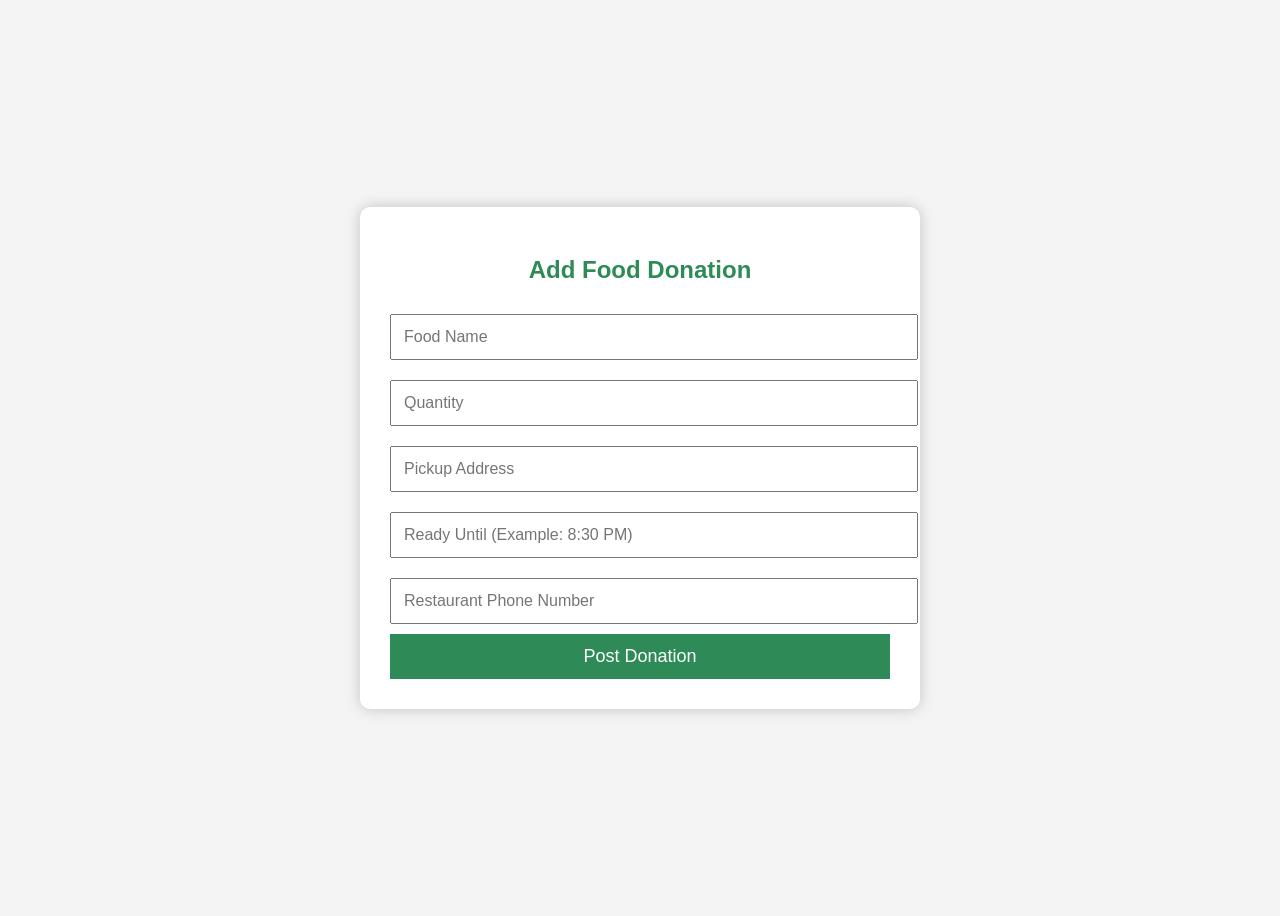
<file: templates/add_donation.html>
<!DOCTYPE html>
<html>

<head>

    <title>Add Donation</title>

    <style>

        body{
            font-family:Arial;
            background:#f4f4f4;
            display:flex;
            justify-content:center;
            align-items:center;
            min-height:100vh;
        }

        .box{

            width:500px;
            background:white;
            padding:30px;
            border-radius:10px;
            box-shadow:0 0 15px rgba(0,0,0,.2);

        }

        h2{

            text-align:center;
            color:#2E8B57;
            margin-bottom:20px;

        }

        input{

            width:100%;
            padding:12px;
            margin:10px 0;
            font-size:16px;

        }

        button{

            width:100%;
            padding:12px;
            background:#2E8B57;
            color:white;
            border:none;
            cursor:pointer;
            font-size:18px;

        }

        button:hover{

            background:#1E5631;

        }

    </style>

</head>

<body>

<div class="box">

<h2>Add Food Donation</h2>

<form method="POST">

<input
type="text"
name="food_name"
placeholder="Food Name"
required>

<input
type="text"
name="quantity"
placeholder="Quantity"
required>

<input
type="text"
name="address"
placeholder="Pickup Address"
required>

<input
type="text"
name="ready_until"
placeholder="Ready Until (Example: 8:30 PM)"
required>

<input
type="text"
name="phone"
placeholder="Restaurant Phone Number"
required>

<button>

Post Donation

</button>

</form>

</div>

</body>

</html>
</file>
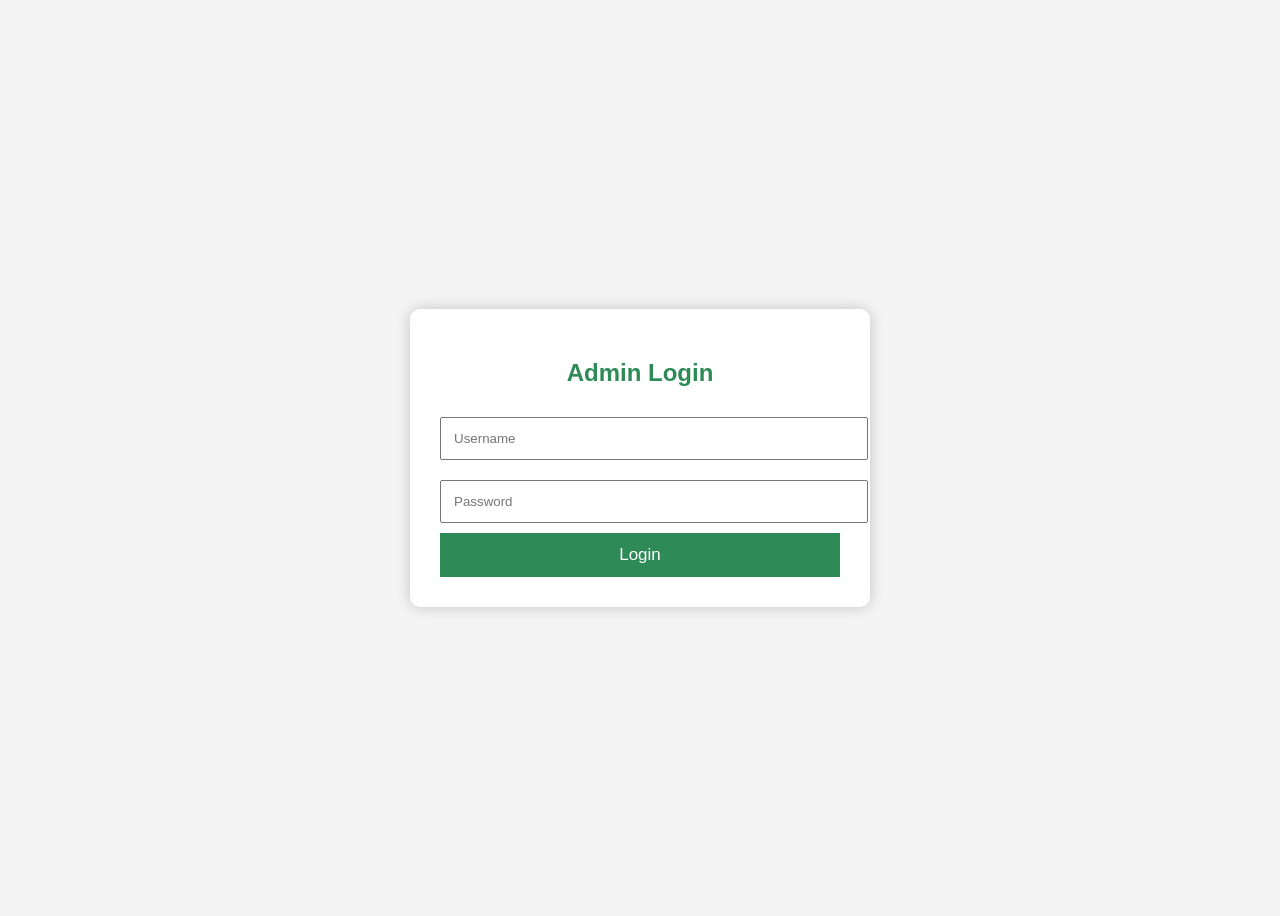
<file: templates/admin_login.html>
<!DOCTYPE html>
<html>
<head>
    <title>Admin Login</title>

    <style>
        body{
            font-family:Arial;
            background:#f4f4f4;
            display:flex;
            justify-content:center;
            align-items:center;
            height:100vh;
        }

        .box{
            width:400px;
            background:white;
            padding:30px;
            border-radius:10px;
            box-shadow:0 0 15px rgba(0,0,0,.2);
        }

        h2{
            text-align:center;
            color:#2E8B57;
        }

        input{
            width:100%;
            padding:12px;
            margin:10px 0;
        }

        button{
            width:100%;
            padding:12px;
            background:#2E8B57;
            color:white;
            border:none;
            font-size:17px;
            cursor:pointer;
        }
    </style>
</head>

<body>

<div class="box">

<h2>Admin Login</h2>

<form method="POST">

<input
type="text"
name="username"
placeholder="Username"
required>

<input
type="password"
name="password"
placeholder="Password"
required>

<button>Login</button>

</form>

</div>

</body>
</html>
</file>
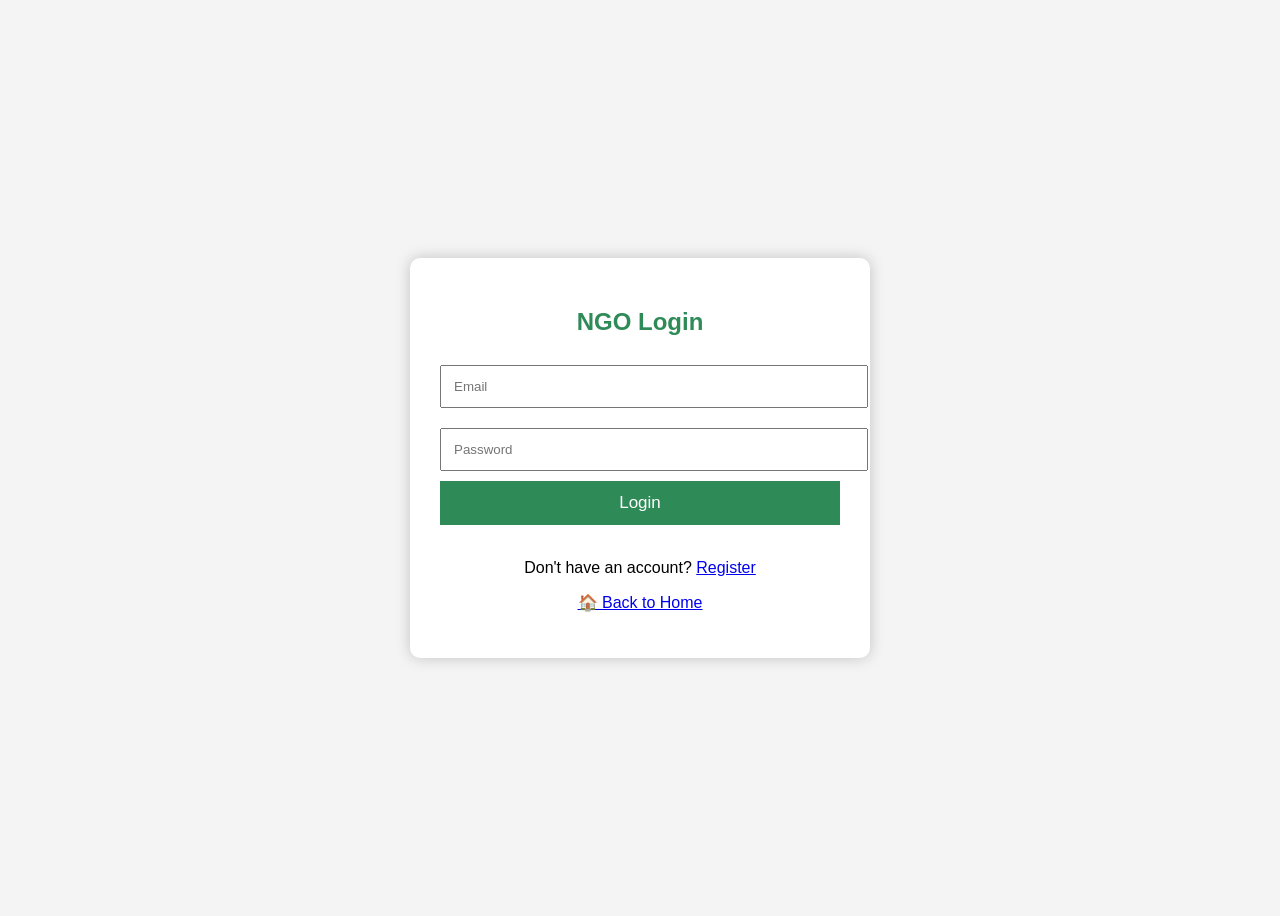
<file: templates/ngo_login.html>
<!DOCTYPE html>
<html>

<head>

    <title>NGO Login</title>

    <style>

        body{
            font-family:Arial;
            background:#f4f4f4;
            display:flex;
            justify-content:center;
            align-items:center;
            height:100vh;
        }

        .box{
            width:400px;
            background:white;
            padding:30px;
            border-radius:10px;
            box-shadow:0 0 15px rgba(0,0,0,.2);
        }

        h2{
            text-align:center;
            color:#2E8B57;
        }

        input{
            width:100%;
            padding:12px;
            margin:10px 0;
        }

        button{
            width:100%;
            padding:12px;
            background:#2E8B57;
            color:white;
            border:none;
            cursor:pointer;
            font-size:17px;
        }

        p{
            text-align:center;
        }

    </style>

</head>

<body>

<div class="box">

<h2>NGO Login</h2>

<form method="POST">

<input type="email" name="email" placeholder="Email" required>

<input type="password" name="password" placeholder="Password" required>

<button type="submit">Login</button>

</form>

<br>

<p>
    Don't have an account?
    <a href="/ngo/register">Register</a>
</p>

<p>
    <a href="/">🏠 Back to Home</a>
</p>

</div>

</body>
</html>
</file>
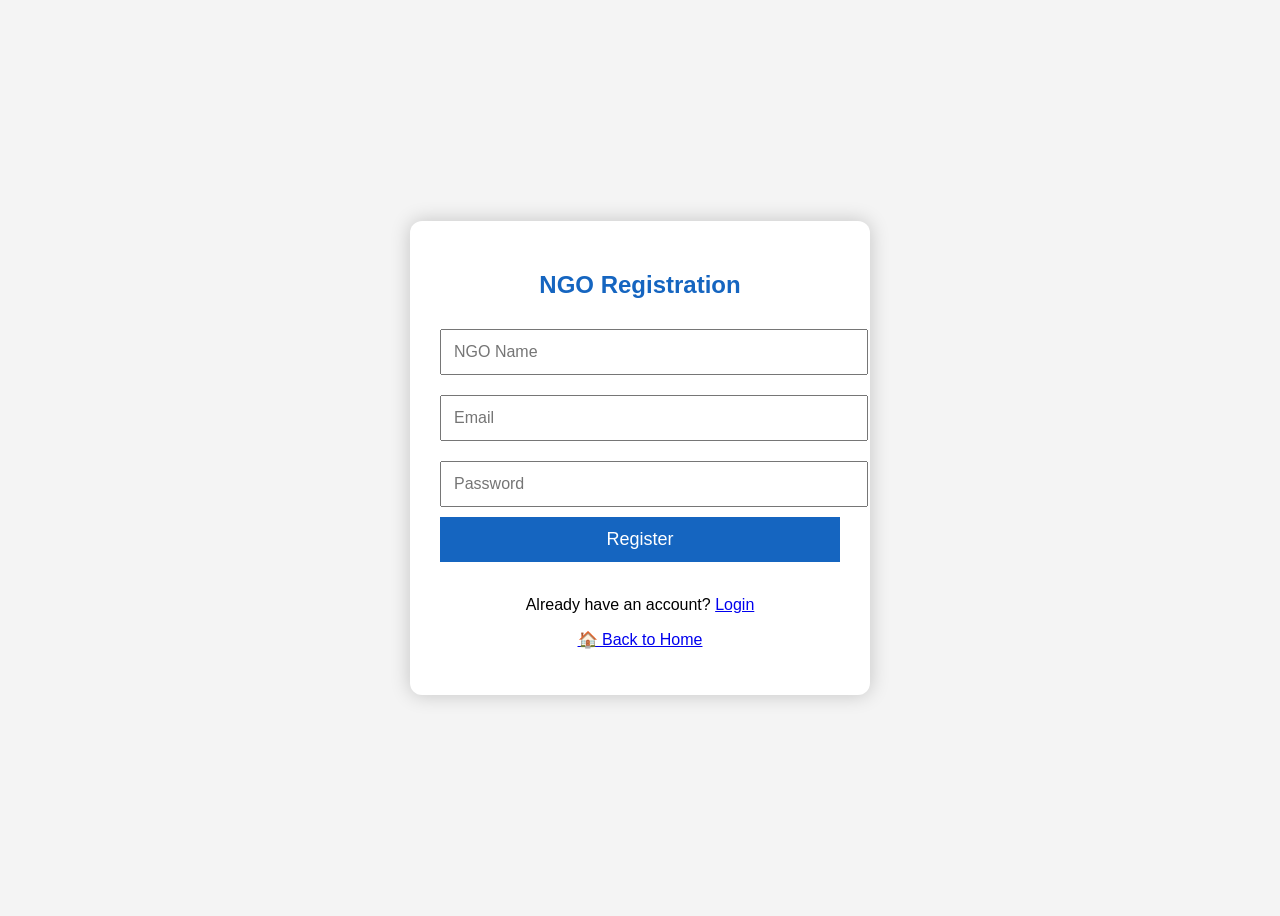
<file: templates/ngo_register.html>
<!DOCTYPE html>
<html>

<head>

    <title>NGO Registration</title>

    <style>

        body{
            font-family: Arial;
            background:#f4f4f4;
            display:flex;
            justify-content:center;
            align-items:center;
            height:100vh;
        }

        .box{
            width:400px;
            background:white;
            padding:30px;
            border-radius:12px;
            box-shadow:0 0 20px rgba(0,0,0,.2);
        }

        h2{
            text-align:center;
            color:#1565C0;
            margin-bottom:20px;
        }

        input{
            width:100%;
            padding:12px;
            margin:10px 0;
            font-size:16px;
        }

        button{
            width:100%;
            padding:12px;
            background:#1565C0;
            color:white;
            border:none;
            font-size:18px;
            cursor:pointer;
        }

        button:hover{
            background:#0d47a1;
        }

        p{
            text-align:center;
        }

    </style>

</head>

<body>

<div class="box">

<h2>NGO Registration</h2>

<form method="POST">

<input
type="text"
name="ngo_name"
placeholder="NGO Name"
required>

<input
type="email"
name="email"
placeholder="Email"
required>

<input
type="password"
name="password"
placeholder="Password"
required>

<button type="submit">
Register
</button>

</form>

<br>

<p>
Already have an account?
<a href="/ngo/login">Login</a>
</p>

<p>
<a href="/">🏠 Back to Home</a>
</p>

</div>

</body>

</html>
</file>
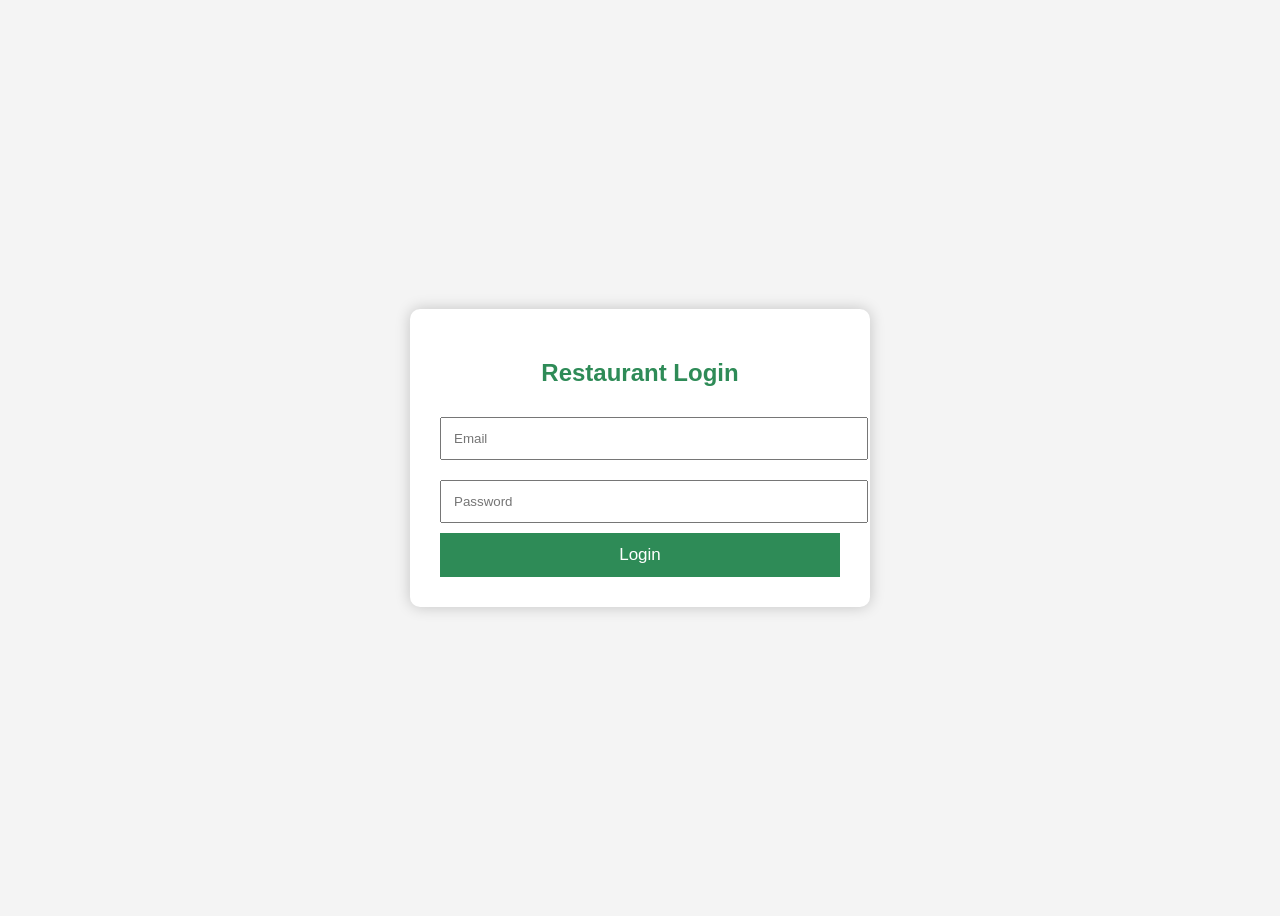
<file: templates/restaurant_login.html>
<!DOCTYPE html>
<html>

<head>

    <title>Restaurant Login</title>

    <style>

        body{
            font-family:Arial;
            background:#f4f4f4;
            display:flex;
            justify-content:center;
            align-items:center;
            height:100vh;
        }

        .box{
            width:400px;
            background:white;
            padding:30px;
            border-radius:10px;
            box-shadow:0 0 15px rgba(0,0,0,.2);
        }

        h2{
            text-align:center;
            color:#2E8B57;
            margin-bottom:20px;
        }

        input{
            width:100%;
            padding:12px;
            margin:10px 0;
        }

        button{
            width:100%;
            padding:12px;
            background:#2E8B57;
            color:white;
            border:none;
            cursor:pointer;
            font-size:17px;
        }

        button:hover{
            background:#1E5631;
        }

    </style>

</head>

<body>

<div class="box">

<h2>Restaurant Login</h2>

<form method="POST">

<input
type="email"
name="email"
placeholder="Email"
required>

<input
type="password"
name="password"
placeholder="Password"
required>

<button>

Login

</button>

</form>

</div>

</body>

</html>
</file>
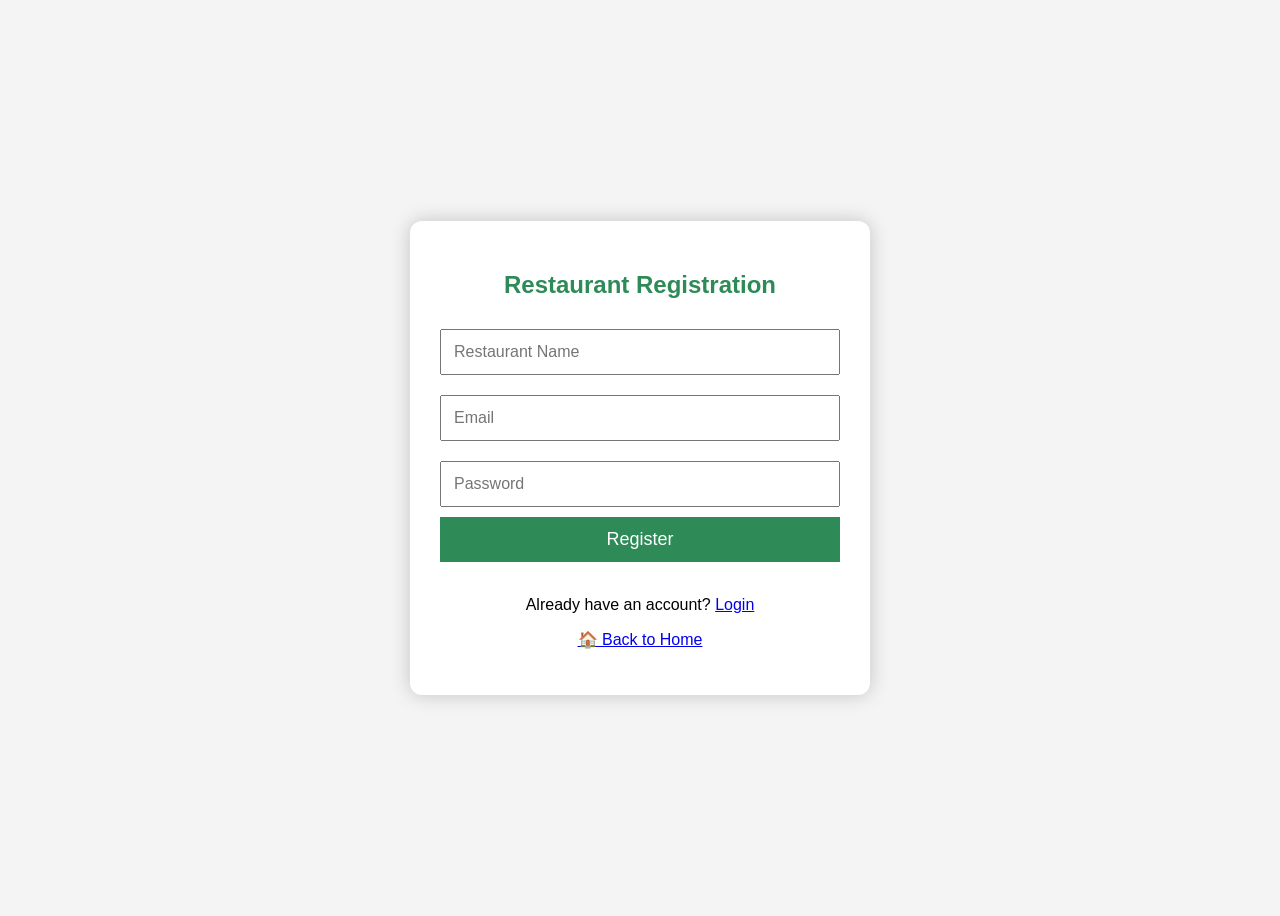
<file: templates/restaurant_register.html>
<!DOCTYPE html>
<html>

<head>

    <title>Restaurant Registration</title>

    <style>

        body{
            font-family:Arial;
            background:#f4f4f4;
            display:flex;
            justify-content:center;
            align-items:center;
            height:100vh;
        }

        .box{
            width:400px;
            background:white;
            padding:30px;
            border-radius:12px;
            box-shadow:0 0 20px rgba(0,0,0,.2);
        }

        h2{
            text-align:center;
            color:#2E8B57;
            margin-bottom:20px;
        }

        input{
            width:100%;
            padding:12px;
            margin:10px 0;
            font-size:16px;
            box-sizing:border-box;
        }

        button{
            width:100%;
            padding:12px;
            background:#2E8B57;
            color:white;
            border:none;
            font-size:18px;
            cursor:pointer;
        }

        button:hover{
            background:#1d6d45;
        }

        p{
            text-align:center;
        }

    </style>

</head>

<body>

<div class="box">

<h2>Restaurant Registration</h2>

<form method="POST">

<input
type="text"
name="restaurant_name"
placeholder="Restaurant Name"
required>

<input
type="email"
name="email"
placeholder="Email"
required>

<input
type="password"
name="password"
placeholder="Password"
required>

<button type="submit">
Register
</button>

</form>

<br>

<p>
Already have an account?
<a href="/restaurant/login">Login</a>
</p>

<p>
<a href="/">🏠 Back to Home</a>
</p>

</div>

</body>

</html>
</file>
